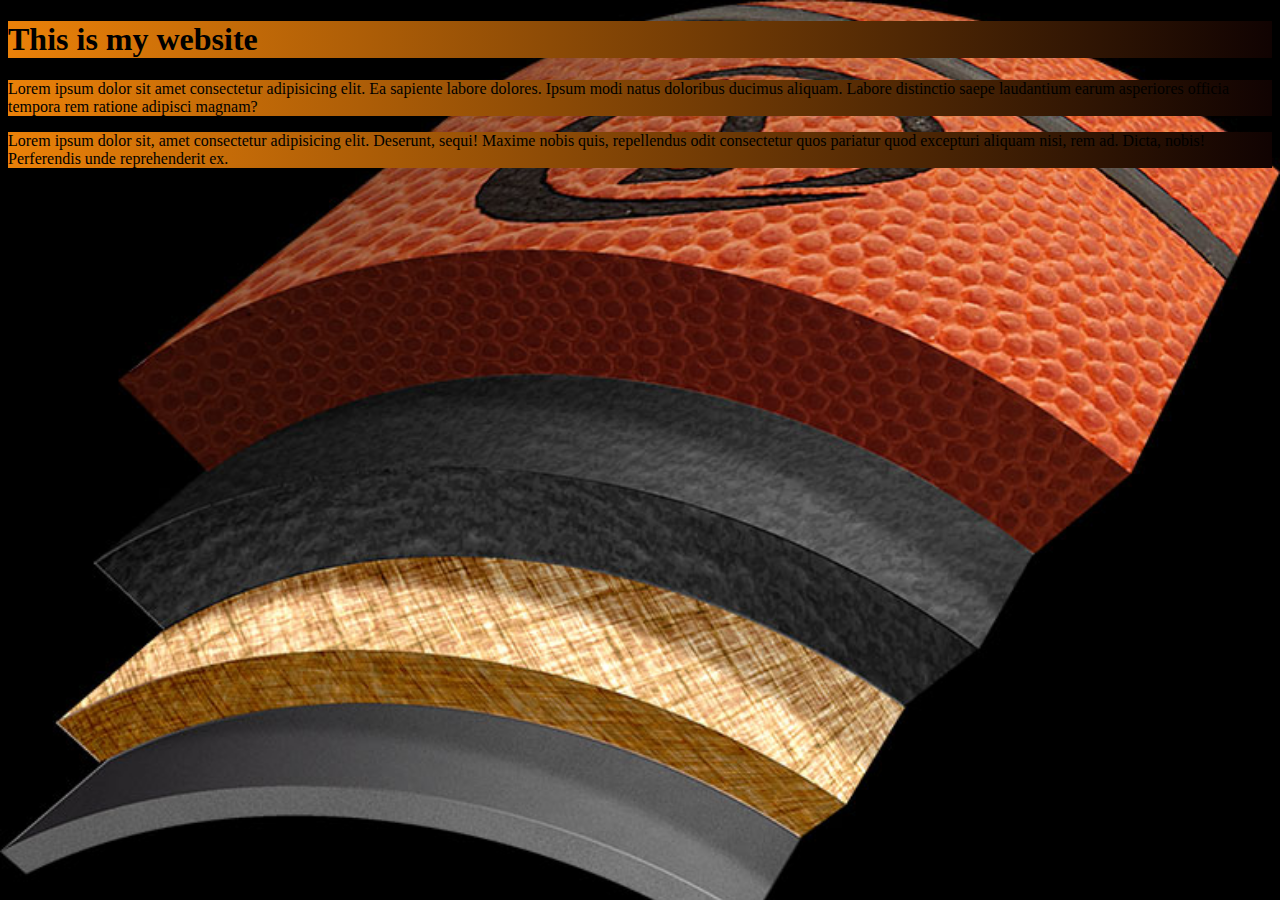
<file: index.html>
<!DOCTYPE html>
<html lang="en">
<head>
    <meta charset="UTF-8">
    <meta http-equiv="X-UA-Compatible" content="IE=edge">
    <meta name="viewport" content="width=device-width, initial-scale=1.0">
    <title>Document</title>
    <link rel = "stylesheet" href = "backgrounds.css">
    <link href="https://fonts.googleapis.com/css2?family=Press+Start+2P&display=swap" rel="stylesheet">
</head>
<body>
    
    <h1>This is my website</h1>

    <p> Lorem ipsum dolor sit amet consectetur adipisicing elit. Ea sapiente labore dolores. Ipsum modi natus doloribus ducimus aliquam. Labore distinctio saepe laudantium earum asperiores officia tempora rem ratione adipisci magnam?</p>
    <p> Lorem ipsum dolor sit, amet consectetur adipisicing elit. Deserunt, sequi! Maxime nobis quis, repellendus odit consectetur quos pariatur quod excepturi aliquam nisi, rem ad. Dicta, nobis! Perferendis unde reprehenderit ex.</p>

</body>
</html>
</file>
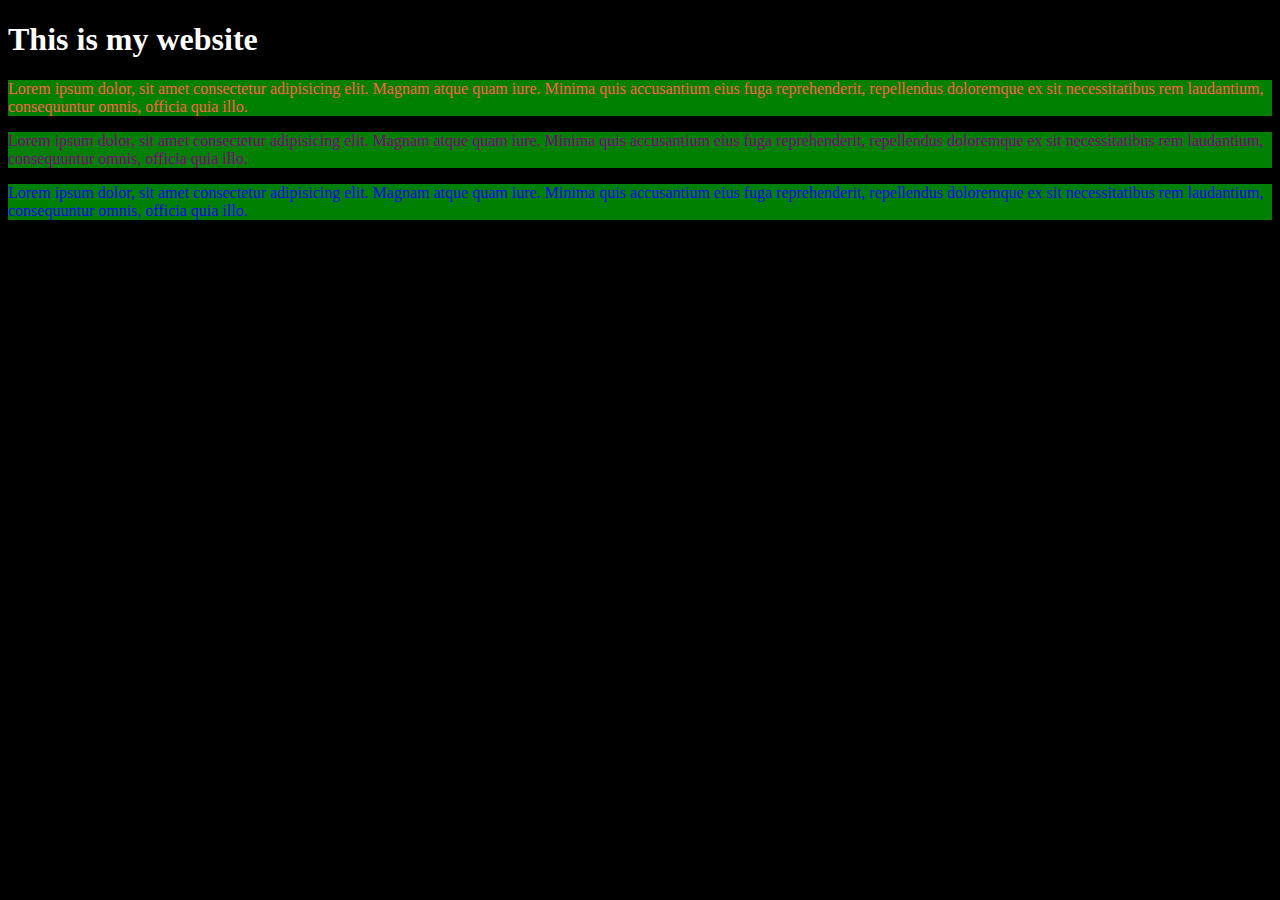
<file: intro.html>
<!DOCTYPE html>

<html>
    <head>
        <title>My first website</title>
        <link rel = "stylesheet" href = "intro.css">
    </head>

    <body>

        <!--
            1. Incline
            2. Internal
            3. External
        -->


        <h1>This is my website</h1>
        
        <p id ="p1" class = "odd">Lorem ipsum dolor, sit amet consectetur adipisicing elit. Magnam atque quam iure. Minima quis accusantium eius fuga reprehenderit, repellendus doloremque ex sit necessitatibus rem laudantium, consequuntur omnis, officia quia illo.</p>
        <p id ="p2" class = "even">Lorem ipsum dolor, sit amet consectetur adipisicing elit. Magnam atque quam iure. Minima quis accusantium eius fuga reprehenderit, repellendus doloremque ex sit necessitatibus rem laudantium, consequuntur omnis, officia quia illo.</p>
        <p id ="p3" class = "odd"> Lorem ipsum dolor, sit amet consectetur adipisicing elit. Magnam atque quam iure. Minima quis accusantium eius fuga reprehenderit, repellendus doloremque ex sit necessitatibus rem laudantium, consequuntur omnis, officia quia illo.</p>
    
    </body>
</html>
</file>
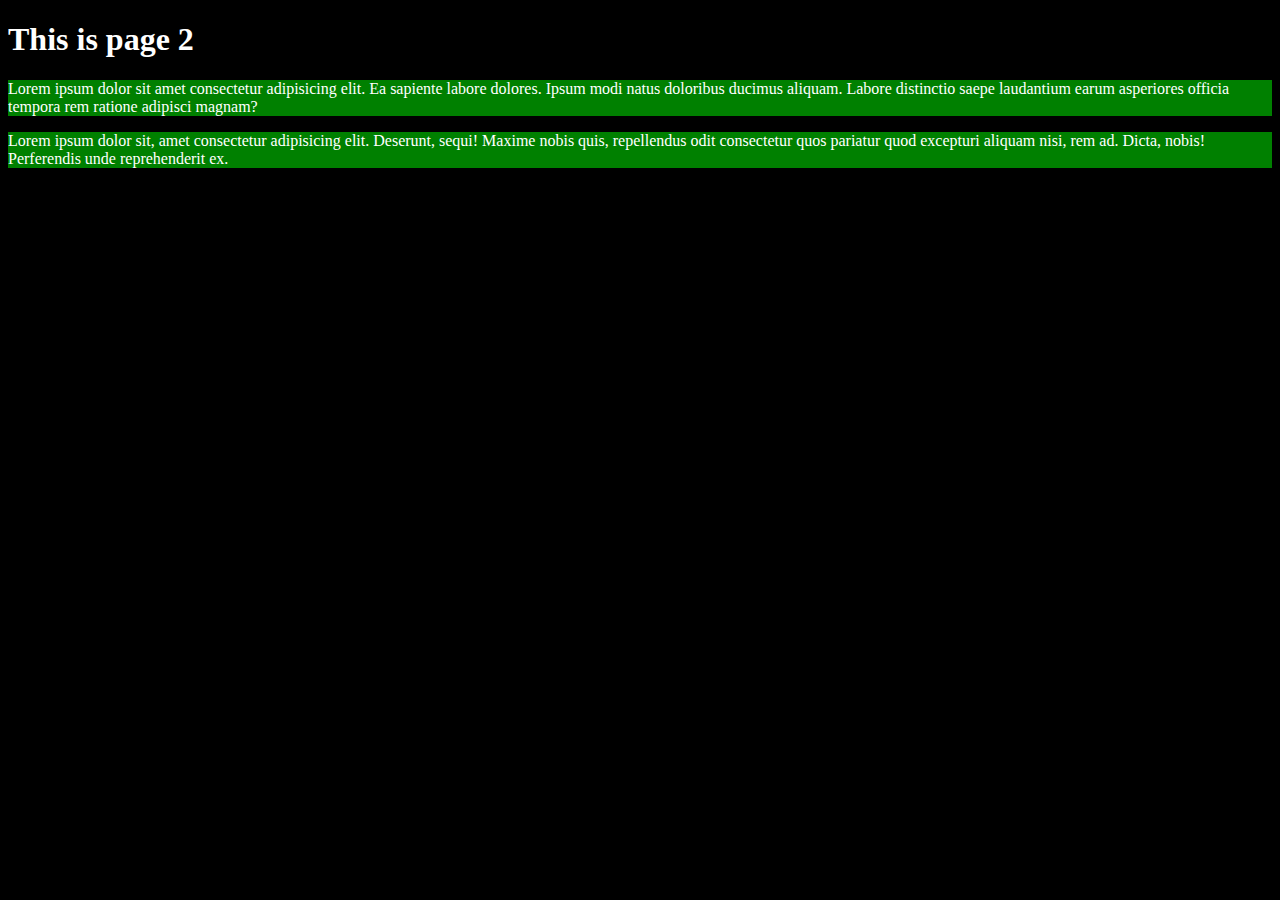
<file: intro_page2.html>
<!DOCTYPE html>
<html lang="en">
<head>
    <meta charset="UTF-8">
    <meta http-equiv="X-UA-Compatible" content="IE=edge">
    <meta name="viewport" content="width=device-width, initial-scale=1.0">
    <title>Document</title>
    <link rel = "stylesheet" href = "intro.css">
</head>
<body>
    
    <h1>This is page 2</h1>
    <p> Lorem ipsum dolor sit amet consectetur adipisicing elit. Ea sapiente labore dolores. Ipsum modi natus doloribus ducimus aliquam. Labore distinctio saepe laudantium earum asperiores officia tempora rem ratione adipisci magnam?</p>
    <p> Lorem ipsum dolor sit, amet consectetur adipisicing elit. Deserunt, sequi! Maxime nobis quis, repellendus odit consectetur quos pariatur quod excepturi aliquam nisi, rem ad. Dicta, nobis! Perferendis unde reprehenderit ex.</p>

</body>
</html>
</file>
<file: backgrounds.css>
body {
    background-image: url("legacy.jpg");
    background-repeat: no-repeat;
    background-attachment: fixed;
    background-position: to center;
    background-size: cover;
}

h1 {
    background: linear-gradient(to right, rgb(236, 130, 9), rgb(15, 2, 2));
    background-repeat: no-repeat;
    background-attachment: fixed;
}

p {
    background: linear-gradient(to right, rgb(236, 130, 9), rgb(15, 2, 2));
    background-repeat: no-repeat;
    background-attachment: fixed;
}
</file>
<file: intro.css>
/* TAG */
body{
    background-color: black;
}

h1 {
    color: white;
}

p {
    background-color: green;
    color: white;
}


/* ID */
#p1 {
    color: tomato
}

#p2 {
    color:purple
}

#p3 {
    color:blue
}

/* CLASS */
.odd {
    color:green;
}

.even {
    color:red;
}
</file>
